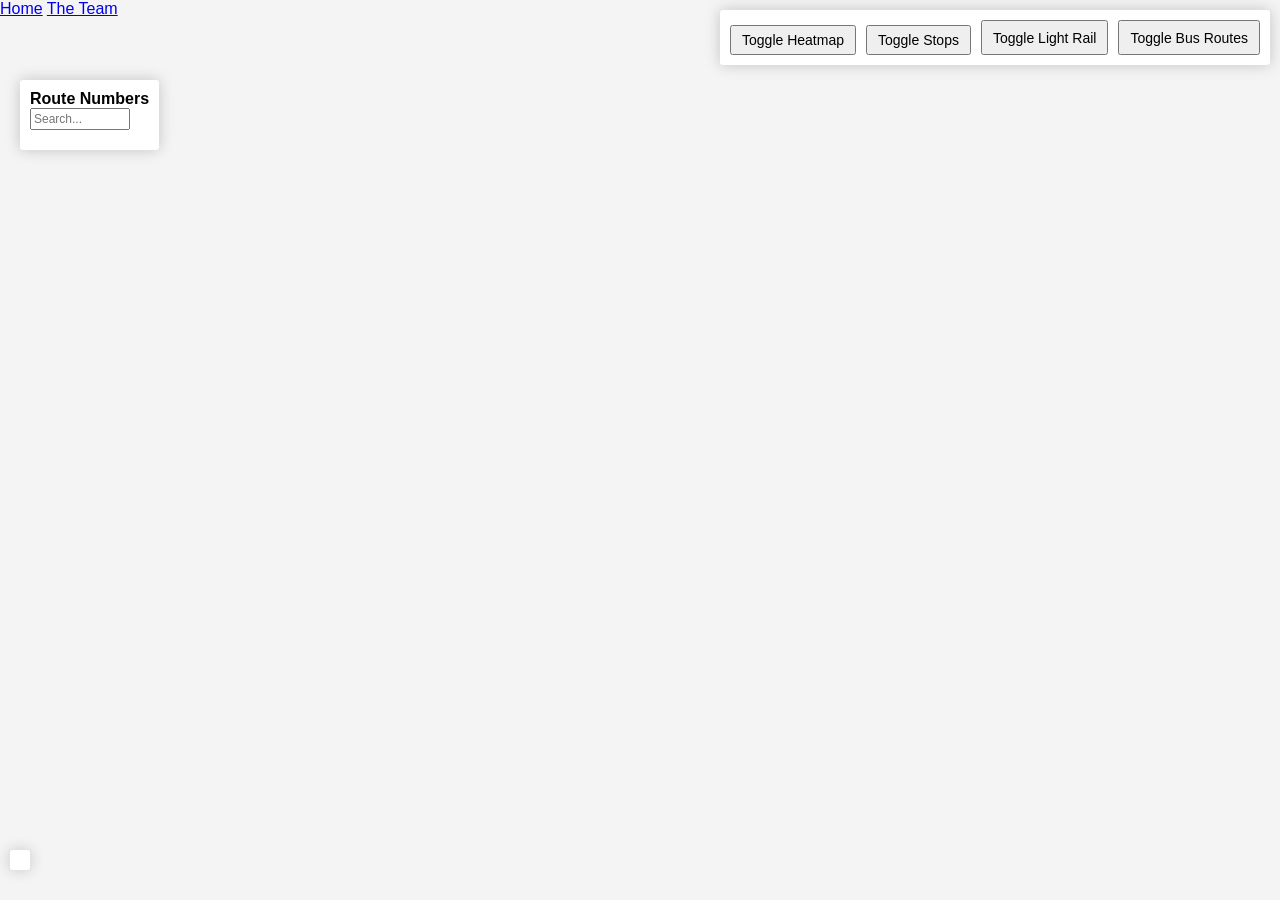
<file: index.html>
<!DOCTYPE html>
<html lang="en">
<head>
  <meta charset="UTF-8">
  <meta name="viewport" content="width=device-width, initial-scale=1.0">
  <title>Map Visualization</title>
  <link href="https://api.mapbox.com/mapbox-gl-js/v2.6.1/mapbox-gl.css" rel="stylesheet">
  <link rel="stylesheet" href="css/styles.css">
</head>
<body>

  <!-- Navigation bar -->
    <div class="topnav" id="myTopnav">
        <!-- Active link pointing to the index.html page -->
        <a class="active" href="index.html"><i class="fa fa-fw fa-home"></i>Home</a>

        <!-- Links to other sections -->
        <a href="teams.html"><i class="fa fa-cutlery"></i>The Team</a>
      
  <div id="map"></div>
  <div id="legend">
    <strong>Route Numbers</strong>
    <br>
    <input type="text" id="searchInput" placeholder="Search...">
    <br>
    <ul id="routeList"></ul>
  </div>
  <div id="heatmapLegend" class="legend"></div>
  <div id="controls" class="controls">
    <button id="toggleHeatmap">Toggle Heatmap</button>
    <button id="toggleStops">Toggle Stops</button>
    <button id="toggleLightRail">Toggle Light Rail</button>
    <button id="toggleBusRoutes">Toggle Bus Routes</button> <!-- New button for bus routes -->
  </div>
  <script src="https://api.mapbox.com/mapbox-gl-js/v2.6.1/mapbox-gl.js"></script>
  <script src="js/script.js"></script>
</body>
</html>
</file>
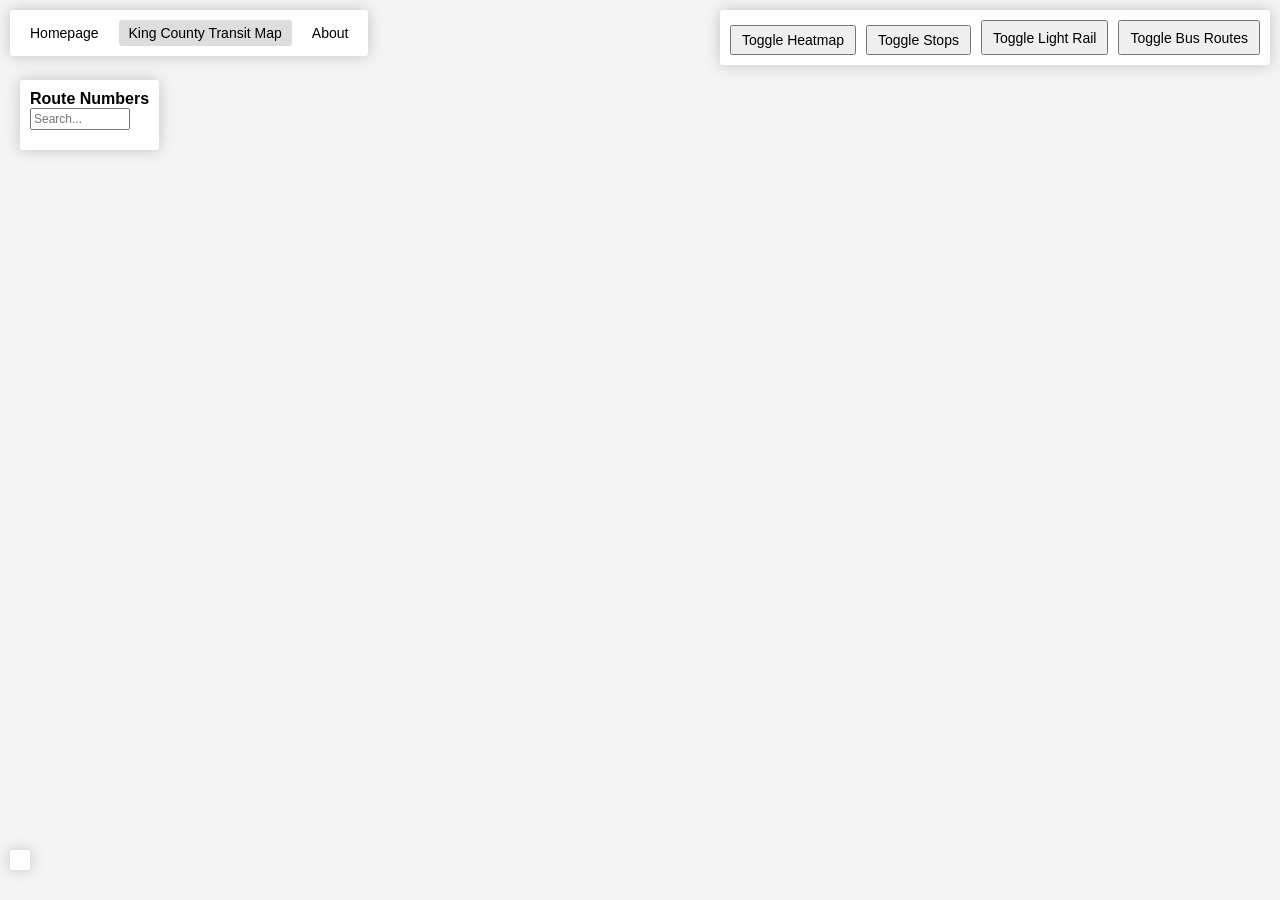
<file: pages/index.html>
<!DOCTYPE html>
<html lang="en">
<head>
  <meta charset="UTF-8">
  <meta name="viewport" content="width=device-width, initial-scale=1.0">
  <title>Map Visualization</title>
  <link href="https://api.mapbox.com/mapbox-gl-js/v2.6.1/mapbox-gl.css" rel="stylesheet">
  <link rel="stylesheet" href="../css/styles.css">
</head>
<body>
  <div id="map"></div>
  <div id="legend">
    <strong>Route Numbers</strong>
    <br>
    <input type="text" id="searchInput" placeholder="Search...">
    <br>
    <ul id="routeList"></ul>
  </div>
  <div id="heatmapLegend" class="legend"></div>
  <div id="controls" class="controls">
    <button id="toggleHeatmap">Toggle Heatmap</button>
    <button id="toggleStops">Toggle Stops</button>
    <button id="toggleLightRail">Toggle Light Rail</button>
    <button id="toggleBusRoutes">Toggle Bus Routes</button>
  </div>
  <div id="navbar" class="navbar">
    <a href="home.html">Homepage</a>
    <a href="index.html" class="active">King County Transit Map</a>
    <a href="teams.html">About</a>
  </div>
  <script src="https://api.mapbox.com/mapbox-gl-js/v2.6.1/mapbox-gl.js"></script>
  <script src="../js/script.js"></script>
</body>
</html>
</file>
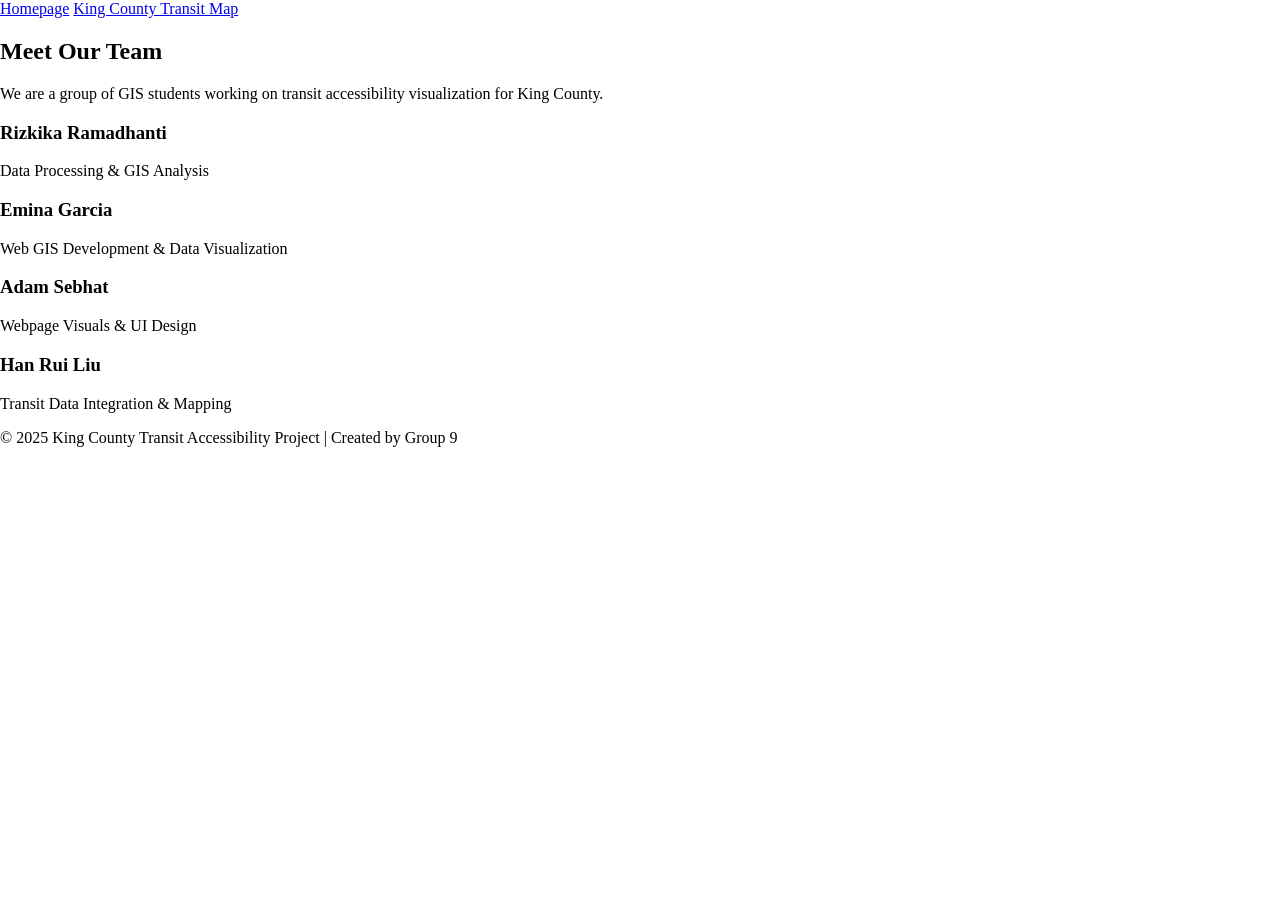
<file: teams.html>
<!DOCTYPE html>
<html lang="en">
<head>
  <meta charset="UTF-8">
  <meta name="viewport" content="width=device-width, initial-scale=1.0">
  <title>About the Group</title>
  <link rel="stylesheet" href="styles.css">
</head>
<body>

  <header>
    <nav class="navbar">
      <a href="index.html">Homepage</a>
      <a href="map.html">King County Transit Map</a>
    </nav>
  </header>

  <div class="container">
    <h2>Meet Our Team</h2>
    <p>We are a group of GIS students working on transit accessibility visualization for King County.</p>
    
    <div class="team">
      <div class="member">
        <h3>Rizkika Ramadhanti</h3>
        <p>Data Processing & GIS Analysis</p>
      </div>
      <div class="member">
        <h3>Emina Garcia</h3>
        <p>Web GIS Development & Data Visualization</p>
      </div>
      <div class="member">
        <h3>Adam Sebhat</h3>
        <p>Webpage Visuals & UI Design</p>
      </div>
      <div class="member">
        <h3>Han Rui Liu</h3>
        <p>Transit Data Integration & Mapping</p>
      </div>
    </div>
  </div>

  <footer>
    <p>© 2025 King County Transit Accessibility Project | Created by Group 9</p>
  </footer>

</body>
</html>
</file>
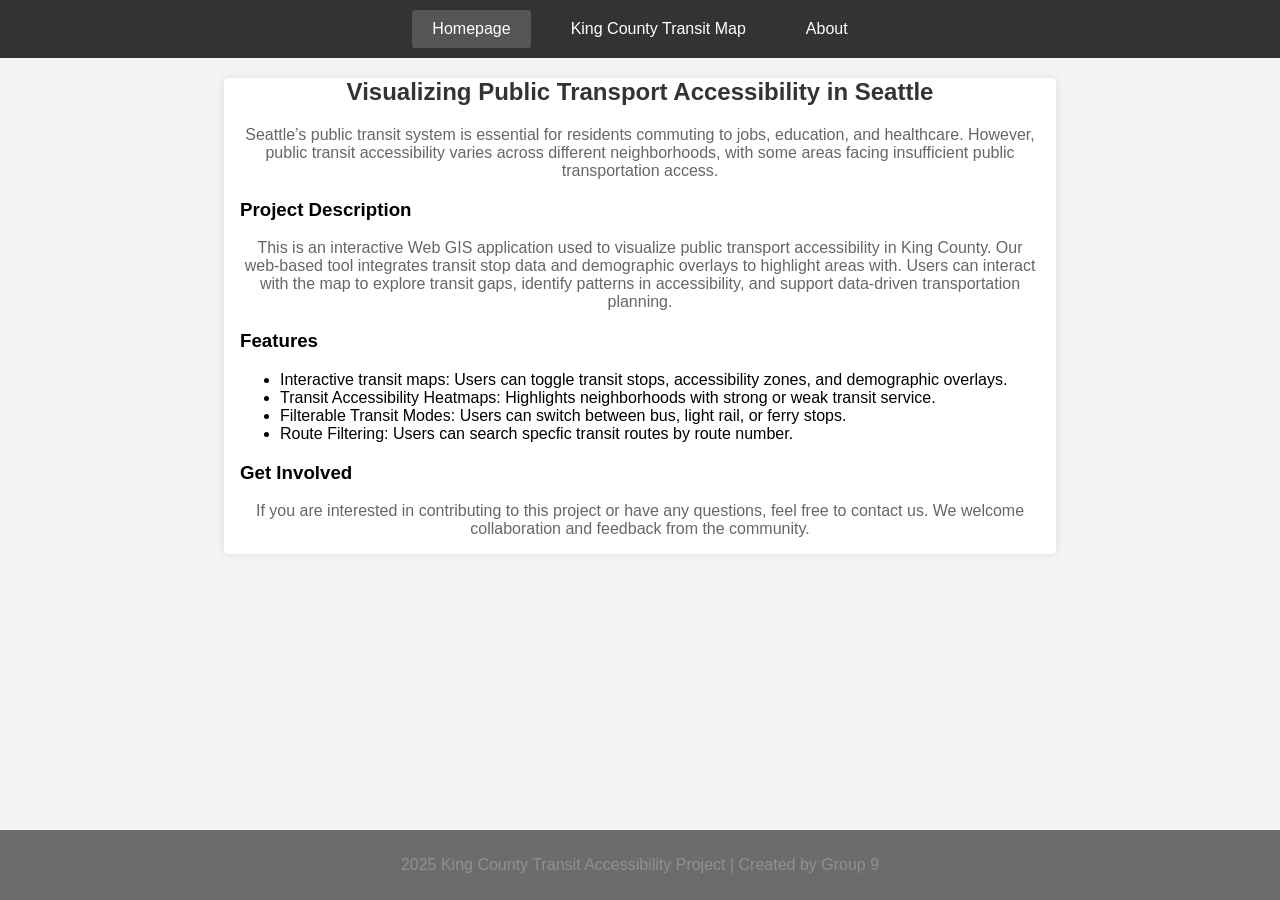
<file: pages/home.html>
<!DOCTYPE html>
<html lang="en">
<head>
  <meta charset="UTF-8">
  <meta name="viewport" content="width=device-width, initial-scale=1.0">
  <title>Homepage</title>
  <link rel="stylesheet" href="../css/styles.css">
</head>
<body>

  <header>
    <nav class="navbar">
      <a href="home.html" class="active">Homepage</a>
      <a href="index.html">King County Transit Map</a>
      <a href="teams.html">About</a>
    </nav>
  </header>

  <div class="container">
    <h2>Visualizing Public Transport Accessibility in Seattle</h2>
    <p>Seattle’s public transit system is essential for residents commuting to jobs, education, and healthcare. However, public transit accessibility varies across different neighborhoods, with some areas facing insufficient public transportation access.</p>

    <div class="section">
      <h3>Project Description</h3>
      <p>This is an interactive Web GIS application used to visualize public transport accessibility in King County. Our web-based tool integrates transit stop data and demographic overlays to highlight areas with. Users can interact with the map to explore transit gaps, identify patterns in accessibility, and support data-driven transportation planning.</p>
    </div>

    <div class="section">
      <h3>Features</h3>
      <ul>
        <li>Interactive transit maps: Users can toggle transit stops, accessibility zones, and demographic overlays.</li>
        <li>Transit Accessibility Heatmaps: Highlights neighborhoods with strong or weak transit service.</li>
        <li>Filterable Transit Modes: Users can switch between bus, light rail, or ferry stops.</li>
        <li>Route Filtering: Users can search specfic transit routes by route number.</li>
      </ul>
    </div>

    <div class="section">
      <h3>Get Involved</h3>
      <p>If you are interested in contributing to this project or have any questions, feel free to contact us. We welcome collaboration and feedback from the community.</p>
    </div>
  </div>

  <footer>
    <p>2025 King County Transit Accessibility Project | Created by Group 9</p>
  </footer>

</body>
</html>
</file>
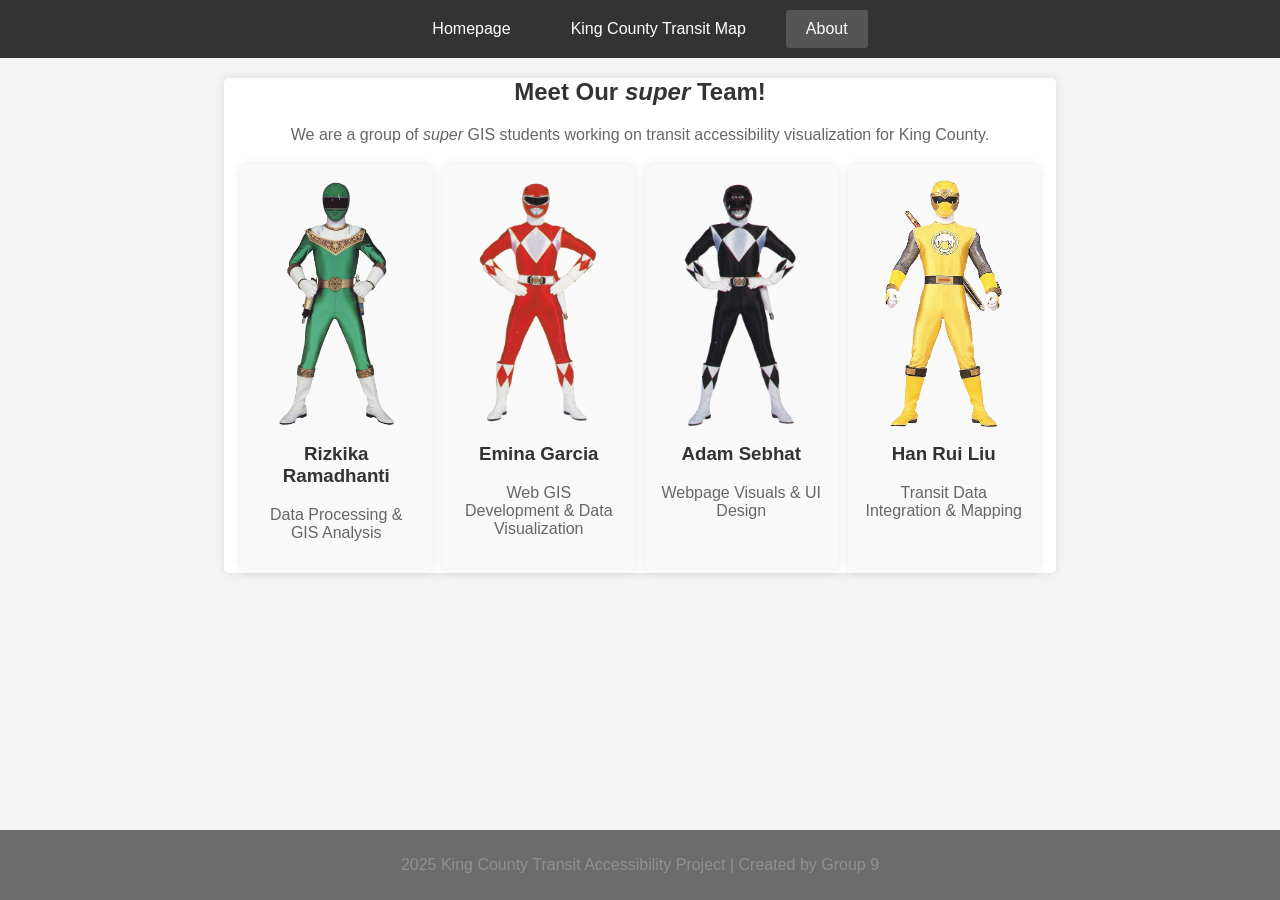
<file: pages/teams.html>
<!DOCTYPE html>
<html lang="en">
<head>
  <meta charset="UTF-8">
  <meta name="viewport" content="width=device-width, initial-scale=1.0">
  <title>About the Group</title>
  <link rel="stylesheet" href="../css/styles.css">
</head>
<body>

  <header>
    <nav class="navbar">
      <a href="home.html">Homepage</a>
      <a href="index.html">King County Transit Map</a>
      <a href="teams.html" class="active">About</a>
    </nav>
  </header>

  <div class="container">
    <h2>Meet Our <i>super</i> Team!</h2>
    <p>We are a group of <i>super</i> GIS students working on transit accessibility visualization for King County.</p>

    <div class="team">
      <div class="member"><img src="../img/green.png" alt="Rizkika Ramadhanti">
        <h3>Rizkika Ramadhanti</h3>
        <p>Data Processing & GIS Analysis</p>
      </div>
      <div class="member">
        <img src="../img/red.png" alt="Emina Garcia">
        <h3>Emina Garcia</h3>
        <p>Web GIS Development & Data Visualization</p>
      </div>
      <div class="member">
        <img src="../img/black.png" alt="Adam Sebhat">
        <h3>Adam Sebhat</h3>
        <p>Webpage Visuals & UI Design</p>
      </div>
      <div class="member">
        <img src="../img/yellow.png" alt="Han Rui Liu">
        <h3>Han Rui Liu</h3>
        <p>Transit Data Integration & Mapping</p>
      </div>
    </div>
  </div>

  <footer>
    <p>2025 King County Transit Accessibility Project | Created by Group 9</p>
  </footer>

</body>
</html>
</file>
<file: css/styles.css>
body {
  margin: 0;
  padding: 0;
  font-family: Arial, sans-serif;
  background-color: #f4f4f4;
}

header {
  background-color: #333;
  color: white;
  padding: 10px 0;
}

.navbar {
  display: flex;
  justify-content: center;
  gap: 20px;
}

.navbar a {
  color: white;
  text-decoration: none;
  padding: 10px 20px;
  border-radius: 3px;
}

.navbar a.active, .navbar a:hover {
  background-color: #555;
}

.container {
  max-width: 800px;
  margin: 20px auto;
  padding: 20px;
  background-color: white;
  border-radius: 5px;
  box-shadow: 0 0 10px rgba(0, 0, 0, 0.1);
}

h2 {
  text-align: center;
  color: #333;
}

p {
  text-align: center;
  color: #666;
}

.team {
  display: flex;
  justify-content: space-between; /* Ensures even spacing */
  flex-wrap: nowrap; /* Prevents wrapping */
  gap: 10px; /* Reduces space between members */
  margin-top: 20px;
}

.member {
  background-color: #f9f9f9;
  padding: 15px;
  border-radius: 10px;
  box-shadow: 0 0 10px rgba(0, 0, 0, 0.1);
  text-align: center;
  flex: 1; /* Ensures equal spacing */
  max-width: 23%; /* Ensures all 4 fit in one row */
}

.member img {
  width: 100%;
  height: auto;
  max-height: 250px;
  object-fit: contain;
  border-radius: 5px;
}

.member h3 {
  margin-top: 10px;
  color: #333;
}

.member p {
  color: #666;
}

footer {

    text-align: center;
    padding: 10px 0;
    background-color: #333;
    color: white;
    width: 100%;
    position: fixed;
    bottom: 0;
    opacity: 0.7; /* Adjust transparency */
  }

/* Additional styles for the map page */
#map {
  position: absolute;
  top: 0;
  bottom: 0;
  width: 100%;
}

#legend {
  position: absolute;
  top: 70px; /* Adjust the top value to be below the navbar */
  left: 10px;
  background: white;
  padding: 10px;
  margin: 10px;
  border-radius: 3px;
  box-shadow: 0 0 15px rgba(0, 0, 0, 0.2);
  font-family: Arial, sans-serif;
  z-index: 1;
  max-height: 300px; /* Adjust the height as needed */
  overflow-y: auto;
}

#legend ul {
  list-style: none;
  padding: 0;
  margin: 0;
}

#legend li {
  margin: 5px 0;
  cursor: pointer;
}

#legend li:hover {
  background-color: #f0f0f0;
}

#searchInput {
  width: 100px; /* Adjust the width to match the title */
  padding: 2px;
  margin-bottom: 10px;
  box-sizing: border-box;
  font-size: 12px;
}

#toggleHeatmap, #toggleStops {
  margin-top: 5px; /* Add some margin to separate the buttons */
  display: inline-block;
}

.legend-color-box {
  display: inline-block;
  width: 20px;
  height: 20px;
  margin-right: 5px;
  vertical-align: middle;
}

#heatmapLegend {
  position: absolute;
  bottom: 30px;
  left: 10px;
  background: white;
  padding: 10px;
  border-radius: 3px;
  box-shadow: 0 0 15px rgba(0, 0, 0, 0.2);
}

#controls {
  position: absolute;
  top: 10px;
  right: 10px;
  background: white;
  padding: 10px;
  border-radius: 3px;
  box-shadow: 0 0 15px rgba(0, 0, 0, 0.2);
  display: flex;
  flex-direction: row;
  gap: 10px;
}

#controls button {
  padding: 5px 10px;
  font-size: 14px;
  cursor: pointer;
}

#navbar {
  position: absolute;
  top: 10px;
  left: 10px;
  background: white;
  padding: 10px;
  border-radius: 3px;
  box-shadow: 0 0 15px rgba(0, 0, 0, 0.2);
  display: flex;
  flex-direction: row;
  gap: 10px;
  z-index: 2; /* Ensure navbar is above other elements */
}

#navbar a {
  padding: 5px 10px;
  text-decoration: none;
  color: black;
  font-size: 14px;
  border-radius: 3px;
}

#navbar a.active, #navbar a:hover {
  background-color: #ddd;
}

/* Three columns side by side */
.column {
  float: left;
  width: 33.3%;
  margin-bottom: 16px;
  padding: 0 8px;
}

/* Display the columns below each other instead of side by side on small screens */
@media screen and (max-width: 650px) {
  .column {
    width: 100%;
    display: block;
  }
}

/* Add some shadows to create a card effect */
.card {
  box-shadow: 0 4px 8px 0 rgba(0, 0, 0, 0.2);
}

/* Some left and right padding inside the container */
.container {
  padding: 0 16px;
}

/* Clear floats */
.container::after, .row::after {
  content: "";
  clear: both;
  display: table;
}

.title {
  color: grey;
}

.button {
  border: none;
  outline: 0;
  display: inline-block;
  padding: 8px;
  color: white;
  background-color: #000;
  text-align: center;
  cursor: pointer;
  width: 100%;
}

.button:hover {
  background-color: #555;
}
</file>
<file: styles.css>
body {
  margin: 0;
  padding: 0;
}

#map {
  position: absolute;
  top: 0;
  bottom: 0;
  width: 100%;
}

#legend {
  position: absolute;
  top: 10px;
  left: 10px;
  background: white;
  padding: 10px;
  margin: 10px;
  border-radius: 3px;
  box-shadow: 0 0 15px rgba(0, 0, 0, 0.2);
  font-family: Arial, sans-serif;
  z-index: 1;
  max-height: 300px; /* Adjust the height as needed */
  overflow-y: auto;
}

#legend ul {
  list-style: none;
  padding: 0;
  margin: 0;
}

#legend li {
  margin: 5px 0;
  cursor: pointer;
}

#legend li:hover {
  background-color: #f0f0f0;
}

#searchInput {
  width: 100px; /* Adjust the width to match the title */
  padding: 2px;
  margin-bottom: 10px;
  box-sizing: border-box;
  font-size: 12px;
}

#toggleHeatmap, #toggleStops {
  margin-top: 5px; /* Add some margin to separate the buttons */
  display: inline-block;
}

.legend-color-box {
  display: inline-block;
  width: 20px;
  height: 20px;
  margin-right: 5px;
  vertical-align: middle;
}

#heatmapLegend {
  position: absolute;
  bottom: 30px;
  left: 10px;
  background: white;
  padding: 10px;
  border-radius: 3px;
  box-shadow: 0 0 15px rgba(0, 0, 0, 0.2);
}

#controls {
  position: absolute;
  top: 10px;
  right: 10px;
  background: white;
  padding: 10px;
  border-radius: 3px;
  box-shadow: 0 0 15px rgba(0, 0, 0, 0.2);
  display: flex;
  flex-direction: row;
  gap: 10px;
}

#controls button {
  padding: 5px 10px;
  font-size: 14px;
  cursor: pointer;
}
</file>
